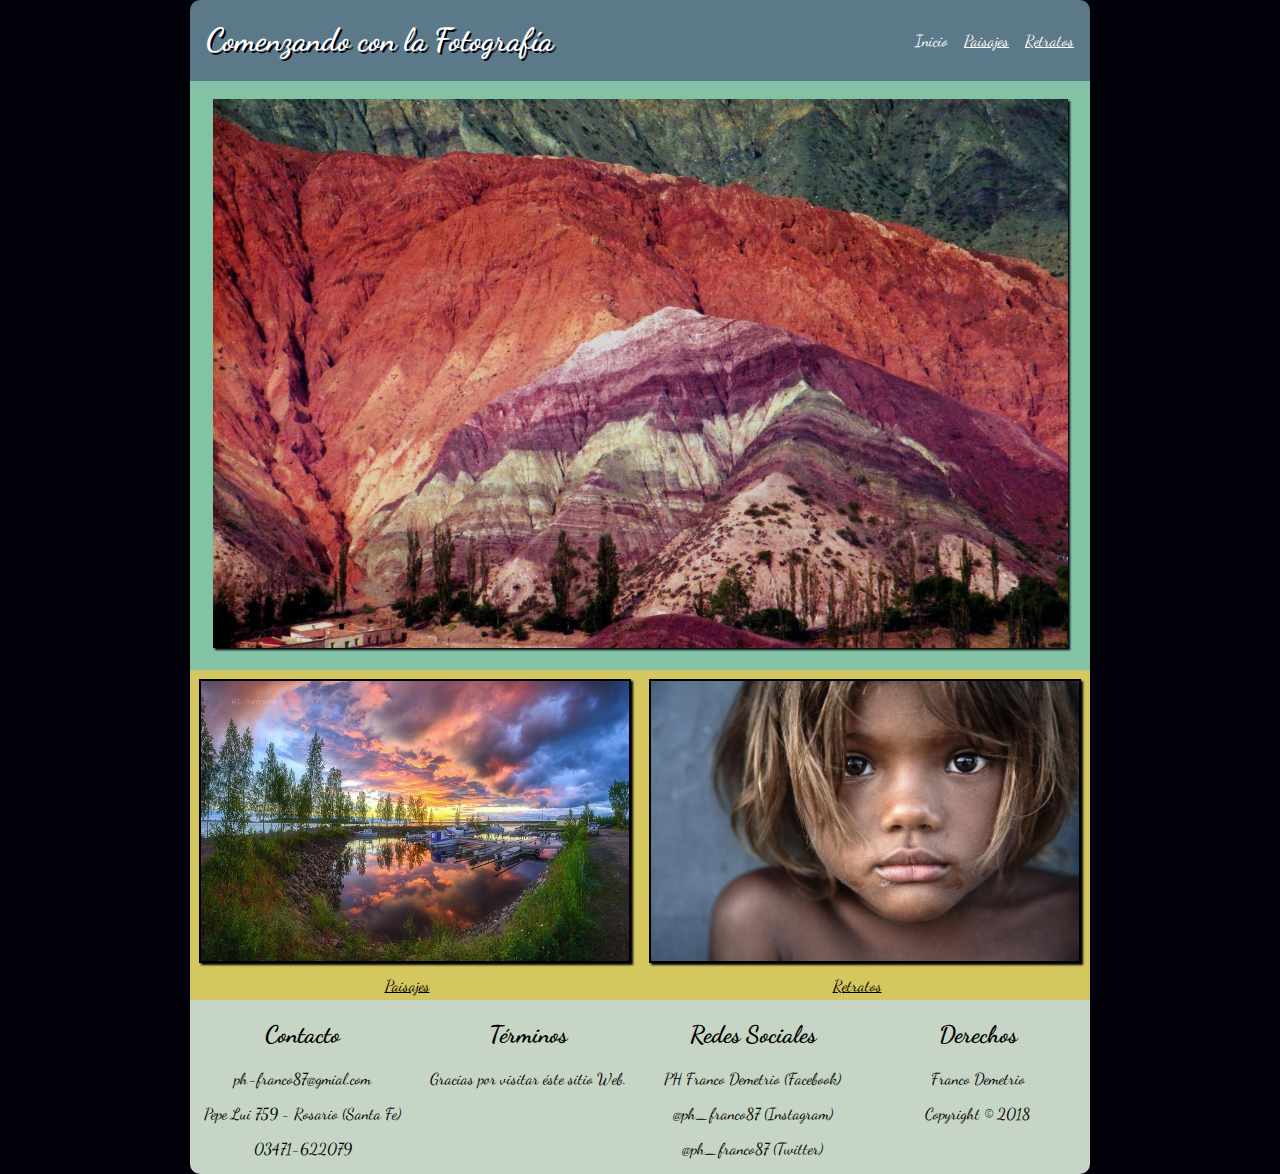
<file: index.html>
<!DOCTYPE html>
<html lang="en" dir="ltr">
  <head>
    <meta charset="utf-8">
    <meta name="viewport" content="width=device-width,initial-scale=0.6">
    <link rel="stylesheet" href="css/estilo.css">
    <link href="https://fonts.googleapis.com/css?family=Dancing+Script" rel="stylesheet">
    <title>Proyecto Fotógrafo</title>
  </head>
  <body>
    <header>
      <div class="cabecera">
        <div class="titulo">
          <h1>Comenzando con la Fotografía</h1>
        </div>
        <div class="paginas">
          <a href="index.html">Inicio</a>
          <a href="paisajes.html" style="text-decoration: underline;">Paisajes</a>
          <a href="retratos.html" style="text-decoration: underline;">Retratos</a>
        </div>
      </div>
    </header>
    <div class="contenido">
      <div class="c1">
        <img src="image/paisaje_0.jpg" alt="Imágen Principal">
      </div>
      <div class="cont">
        <div class="c2">
          <a class="enlaces" href="paisajes.html"><img src="image/paisaje_4.jpg" alt="Imágen Secundaria izquierda">Paisajes</a>
        </div>
        <div class="c3">
          <a class="enlaces" href="retratos.html"><img src="image/retrato_0.jpg" alt="Imágen Secundaria Derecha">Retratos</a>
        </div>
      </div>
    </div>
    <footer>
      <div class="foo">
        <div class="column1">
          <h2>Contacto</h2>
          <p>ph-franco87@gmial.com</p>
          <p>Pepe Lui 759 - Rosario (Santa Fe)</p>
          <p>03471-622079</p>
        </div>
        <div class="column2">
          <h2>Términos</h2>
          <p>Gracias por visitar éste sitio Web.</p>
        </div>
        <div class="column3">
          <h2>Redes Sociales</h2>
          <p>PH Franco Demetrio (Facebook)</p>
          <p>@ph_franco87 (Instagram)</p>
          <p>@ph_franco87 (Twitter)</p>
        </div>
        <div class="column4">
          <h2>Derechos</h2>
          <p>Franco Demetrio</p>
          <p>Copyright © 2018</p>
        </div>
      </div>
    </footer>
  </body>
</html>
</file>
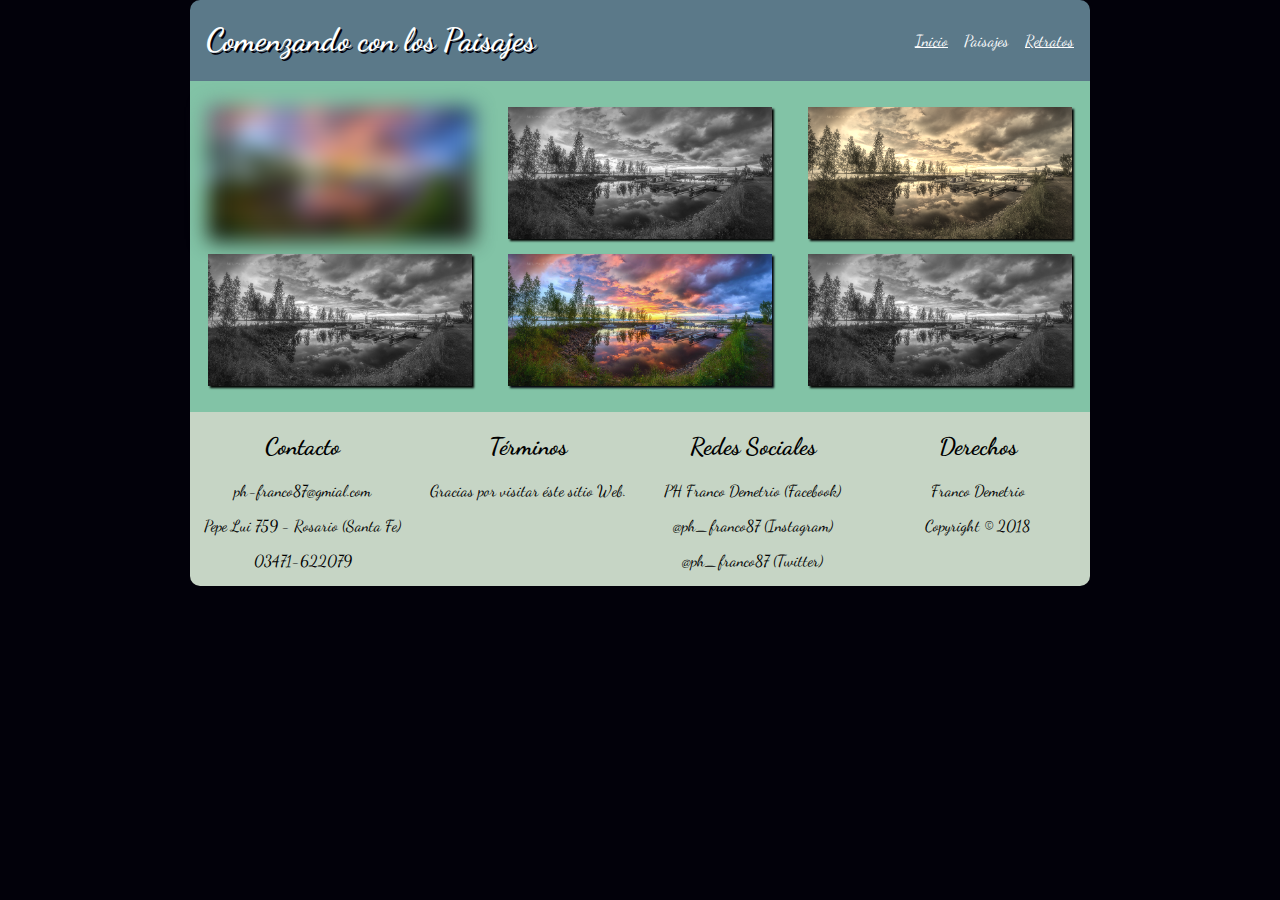
<file: paisajes.html>
<!DOCTYPE html>
<html lang="en" dir="ltr">
  <head>
    <meta charset="utf-8">
    <meta name="viewport" content="width=device-width,initial-scale=0.6">
    <link rel="stylesheet" href="css/estilo-paisajes.css">
    <link href="https://fonts.googleapis.com/css?family=Dancing+Script" rel="stylesheet">
    <title>Proyecto Fotógrafo</title>
  </head>
  <body>
    <header>
      <div class="cabecera">
        <div class="titulo">
          <h1>Comenzando con los Paisajes</h1>
        </div>
        <div class="paginas">
          <a href="index.html" style="text-decoration: underline;">Inicio</a>
          <a href="paisajes.html">Paisajes</a>
          <a href="retratos.html" style="text-decoration: underline;">Retratos</a>
        </div>
      </div>
    </header>
    <div class="contenido">
      <div class="contenedor1">
        <img id="uno" src="image/paisaje_4.jpg" class="adaptativa-porcentaje-1" alt="">
        <img id="par" src="image/paisaje_4.jpg" class="adaptativa-porcentaje-1" alt="">
      </div>
      <div class="contenedor2">
        <img id="par" src="image/paisaje_4.jpg" class="adaptativa-porcentaje-2" alt="">
        <img id="cinco" src="image/paisaje_4.jpg" class="adaptativa-porcentaje-2" alt="">
      </div>
      <div class="contenedor3">
        <img id="tres" src="image/paisaje_4.jpg" class="adaptativa-porcentaje-3" alt="">
        <img id="par" src="image/paisaje_4.jpg" class="adaptativa-porcentaje-3" alt="">
      </div>
    </div>
    <footer>
      <div class="foo">
        <div class="column1">
          <h2>Contacto</h2>
          <p>ph-franco87@gmial.com</p>
          <p>Pepe Lui 759 - Rosario (Santa Fe)</p>
          <p>03471-622079</p>
        </div>
        <div class="column2">
          <h2>Términos</h2>
          <p>Gracias por visitar éste sitio Web.</p>
        </div>
        <div class="column3">
          <h2>Redes Sociales</h2>
          <p>PH Franco Demetrio (Facebook)</p>
          <p>@ph_franco87 (Instagram)</p>
          <p>@ph_franco87 (Twitter)</p>
        </div>
        <div class="column4">
          <h2>Derechos</h2>
          <p>Franco Demetrio</p>
          <p>Copyright © 2018</p>
        </div>
      </div>
    </footer>
  </body>
</html>
</file>
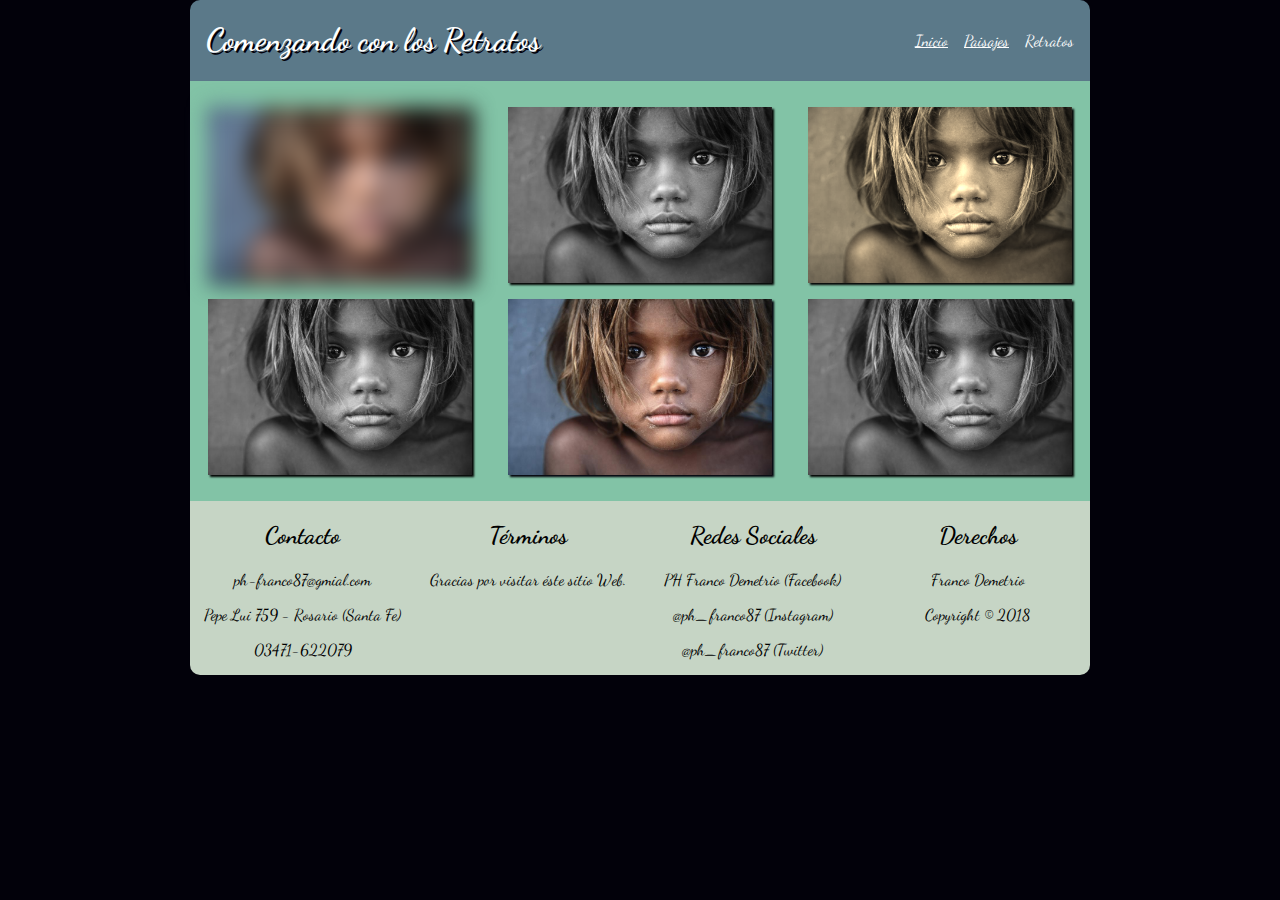
<file: retratos.html>
<!DOCTYPE html>
<html lang="en" dir="ltr">
  <head>
    <meta charset="utf-8">
    <meta name="viewport" content="width=device-width,initial-scale=0.6">
    <link rel="stylesheet" href="css/estilo-retratos.css">
    <link href="https://fonts.googleapis.com/css?family=Dancing+Script" rel="stylesheet">
    <title>Proyecto Fotógrafo</title>
  </head>
  <body>
    <header>
      <div class="cabecera">
        <div class="titulo">
          <h1>Comenzando con los Retratos</h1>
        </div>
        <div class="paginas">
          <a href="index.html" style="text-decoration: underline;">Inicio</a>
          <a href="paisajes.html" style="text-decoration: underline;">Paisajes</a>
          <a href="retratos.html">Retratos</a>
        </div>
      </div>
    </header>
    <div class="contenido">
      <div class="contenedor1">
        <img id="uno" src="image/retrato_0.jpg" class="adaptativa-porcentaje-1" alt="">
        <img id="par" src="image/retrato_0.jpg" class="adaptativa-porcentaje-1" alt="">
      </div>
      <div class="contenedor2">
        <img id="par" src="image/retrato_0.jpg" class="adaptativa-porcentaje-2" alt="">
        <img id="cinco" src="image/retrato_0.jpg" class="adaptativa-porcentaje-2" alt="">
      </div>
      <div class="contenedor3">
        <img id="tres" src="image/retrato_0.jpg" class="adaptativa-porcentaje-3" alt="">
        <img id="par" src="image/retrato_0.jpg" class="adaptativa-porcentaje-3" alt="">
      </div>
    </div>
    <footer>
      <div class="foo">
        <div class="column1">
          <h2>Contacto</h2>
          <p>ph-franco87@gmial.com</p>
          <p>Pepe Lui 759 - Rosario (Santa Fe)</p>
          <p>03471-622079</p>
        </div>
        <div class="column2">
          <h2>Términos</h2>
          <p>Gracias por visitar éste sitio Web.</p>
        </div>
        <div class="column3">
          <h2>Redes Sociales</h2>
          <p>PH Franco Demetrio (Facebook)</p>
          <p>@ph_franco87 (Instagram)</p>
          <p>@ph_franco87 (Twitter)</p>
        </div>
        <div class="column4">
          <h2>Derechos</h2>
          <p>Franco Demetrio</p>
          <p>Copyright © 2018</p>
        </div>
      </div>
    </footer>
  </body>
</html>
</file>
<file: css/estilo.css>
body {
  margin: auto;
  font-style: Dancing Script;
  background-color: #02010a;
  font-family: 'Dancing Script', cursive ;
}

/*  ------------  ANIMACIÓN  -------------  */
header {
  /* animation-duration: 4s;
  animation-name: slidein; */
  animation: slidein 4s;
}
@keyframes slidein {
  0% {
    margin-top: 150%;
  }
  60% {
    margin-top: -5%;
  }
  100% {
    margin-top: 0%
  }
}
/*  -----------------------------------  */


/*  ------------  VERSIÓN DESKTOP  -------------  */

@media screen and (min-width: 900px) {

    /*  ------------  HEADER  -------------  */
  header {
    max-width: 900px;
    margin: 0 auto;
    background-color: #5b7989;
    color: white;
    border-radius: 10px 10px 0 0 ;
  }
  .cabecera {
    display: flex;
    flex-direction: row;
    justify-content: space-between;
    align-content: flex-end;
  }
  .paginas {
    display: flex;
    align-items: center;
  }
  .paginas a {
    margin-right: 1em;
    color: white;
    text-decoration: none;
  }
  a {
    margin-right: 1em;
    color: black;
    text-decoration: underline;
  }
  .titulo {
    margin-left: 1em;
  }
  h1 {
    text-shadow: 2px 2px 0 #02010a;
  }
  /*  -----------------------------------  */

  /*  -----------  CONTENIDO  -----------  */

  .contenido {
    max-width: 900px;
    margin: 0 auto;
  }
  .c1 {
    margin: 0;
    background-color: #82c3a6;
    text-align: center;
  }
  .c1 img {
    margin: 2% 2%;
    width: 95%;;
  }
  .contenido .cont {
    display: flex;
    background-color: #d5c75f;
  }
  .c2 {
    width: 50%;
    margin: 0 auto;
    text-align: center;
  }
  .c2 img {
    margin: 2% 2% 2% 2%;
    width: 95%;
    height: 85%;
    border: 2px solid black ;
  }
  .c2 img:hover {
    transform: rotate(10deg);
    box-shadow: 5px 5px 10px #82c3a6;
  }
  .c3 {
    width: 50%;
    margin: 0 auto;
    text-align: center;
  }
  .c3 img {
    margin: 2% 2% 2% 2%;
    width: 95%;
    height: 85%;
    border: 2px solid black ;
  }
  .c3 img:hover {
    transform: translate(20px, -5px);
    box-shadow: 5px 5px 10px #82c3a6;
  }
  img[src^='image'] {
    box-shadow: 2px 2px 2px #02010a;
  }
  /*  -----------------------------------  */

  /*  ------------  FOOTER  -------------  */

  footer {
    max-width: 900px;
    height: auto;
    text-align: center;
    margin: 0 auto;
    color: black;
    display: flex;
    background-color: #C6d5c5;
    border-radius: 0 0 10px 10px;
  }
  .foo {
    width: 100%;
  }
  .column1, .column2, .column3, .column4 {
    float: left;
    width: 25%;
  }
  /*  -----------------------------------  */
}
/*  ------------  FIN VERSIÓN DESKTOP  -------------  */




/*  ------------  VERSIÓN MÓVIL  -------------  */

@media screen and (max-width: 899px) {

  /*  ------------  HEADER  -------------  */

  header {
    min-width: 320px;
    margin: 0 auto;
    background-color: #5b7989;
    color: white;
    border-radius: 10px 10px 0 0 ;
  }
  .cabecera {
    display: block;
  }
  .paginas {
    display: flex;
    flex-flow: row nowrap;
    justify-content: center;
  }
  .paginas a {
    margin-right: 1em;
    color: white;
    text-decoration: none;
  }
  a {
    margin-right: 1em;
    color: black;
    text-decoration: underline;
  }
  h1 {
    text-align: center;
    text-shadow: 2px 2px 0 #02010a;
    margin: 0 auto;
  }
  /*  -----------------------------------  */

  /*  -----------  CONTENIDO  -----------  */

  .contenido {
    min-width: 320px;
    margin: 0 auto;
  }
  .c1 {
    margin: 0;
    background-color: #82c3a6;
  }
  .c1 img {
    margin: 2% 2%;
    width: 95%;;
  }
  .contenido .cont {
    display: block;
    background-color: #d5c75f;
  }
  .c2 {
    margin: 0 auto;
    text-align: center;
  }
  .c2 img {
    margin: 2% 2% 2% 2%;
    width: 95%;
    border: 2px solid black ;
  }
  .c2 img:hover {
    transform: rotate(10deg);
    box-shadow: 5px 5px 10px #82c3a6;
  }
  .c3 {
    margin: 0 auto;
    text-align: center;
  }
  .c3 img {
    margin: 2% 2% 2% 2%;
    width: 95%;
    border: 2px solid black ;
  }
  .c3 img:hover {
    transform: translate(20px, -5px);
    box-shadow: 5px 5px 10px #82c3a6;
  }
  img[src^='image'] {
    box-shadow: 2px 2px 2px #02010a;
  }
  /*  -----------------------------------  */

  /*  ------------  FOOTER  -------------  */

  footer {
    min-width: 320px;
    height: auto;
    text-align: center;
    margin: 0 auto;
    color: black;
    display: block;
    background-color: #C6d5c5;
    border-radius: 0 0 10px 10px;
  }
  .foo {
    width: 100%;
    display: flex;
    flex-direction: column;
  }
  .column1, .column2, .column3, .column4 {
    display: block;
  }
  /*  -----------------------------------  */
}
/*  ------------  FIN VERSIÓN MÓVIL  -------------  */
</file>
<file: css/estilo-paisajes.css>
body {
  margin: auto;
  font-style: Dancing Script;
  background-color: #02010a;
  font-family: 'Dancing Script', cursive ;
}

/*  ------------  ANIMACIÓN  -------------  */
header {
  /* animation-duration: 4s;
  animation-name: slidein; */
  animation: slidein 4s;
}
@keyframes slidein {
  0% {
    margin-top: 150%;
  }
  60% {
    margin-top: -5%;
  }
  100% {
    margin-top: 0%
  }
}
/*  -----------------------------------  */


/*  ------------  VERSIÓN DESKTOP  -------------  */

@media screen and (min-width: 900px) {

      /*  ------------  HEADER  -------------  */
  header {
    max-width: 900px;
    margin: 0 auto;
    background-color: #5b7989;
    color: white;
    border-radius: 10px 10px 0 0 ;
  }
  .cabecera {
    display: flex;
    flex-direction: row;
    justify-content: space-between;
    align-content: flex-end;
  }
  .paginas {
    display: flex;
    align-items: center;
  }
  .paginas a {
    margin-right: 1em;
    color: white;
    text-decoration: none;
  }
  a {
    margin-right: 1em;
    color: black;
    text-decoration: underline;
  }
  .titulo {
    margin-left: 1em;
  }
  h1 {
    text-shadow: 2px 2px 0 #02010a;
  }
    /*  -----------------------------------  */

    /*  -----------  CONTENIDO  -----------  */

  .contenido {
    max-width: 900px;
    margin: 0 auto;
    display: flex;
    background-color: #82c3a6;
  }
  .contenedor1, .contenedor2, .contenedor3 {
    float: left;
    width: 33%;
    display: flex;
    flex-direction: column;
    align-items: center;
    padding: 2%;
    background-color: inherit;
  }
  #uno {
    filter: blur(10px);
  }
  #par {
    filter: grayscale(100%);
  }
  #tres {
    filter: sepia(90%);
  }
  .adaptativa-porcentaje-1 {
  	width: 100%;
    margin: 3%;
  }
  .adaptativa-porcentaje-2 {
  	width: 100%;
    margin: 3%;
  }
  .adaptativa-porcentaje-3 {
  	width: 100%;
    margin: 3%;
  }
  img[src^='image'] {
    box-shadow: 2px 2px 2px #02010a;
  }
  /*  -----------------------------------  */

  /*  ------------  FOOTER  -------------  */

  footer {
    max-width: 900px;
    height: auto;
    text-align: center;
    margin: 0 auto;
    color: black;
    display: flex;
    background-color: #C6d5c5;
    border-radius: 0 0 10px 10px;
  }
  .foo {
    width: 100%;
  }
  .column1, .column2, .column3, .column4 {
    float: left;
    width: 25%;
  }
    /*  -----------------------------------  */
}
/*  ------------  FIN VERSIÓN DESKTOP  -------------  */




/*  ------------  VERSIÓN MÓVIL  -------------  */

@media screen and (max-width: 899px) {

    /*  ------------  HEADER  -------------  */

  header {
    min-width: 320px;
    margin: 0 auto;
    background-color: #5b7989;
    color: white;
    border-radius: 10px 10px 0 0 ;
  }
  .cabecera {
    display: block;
  }
  .paginas {
    display: flex;
    flex-flow: row nowrap;
    justify-content: center;
  }
  .paginas a {
    margin-right: 1em;
    color: white;
    text-decoration: none;
  }
  a {
    margin-right: 1em;
    color: black;
    text-decoration: underline;
  }
  h1 {
    text-align: center;
    text-shadow: 2px 2px 0 #02010a;
    margin: 0 auto;
  }
  /*  -----------------------------------  */

  /*  -----------  CONTENIDO  -----------  */

  .contenido {
    min-width: 320px;
    margin: 0 auto;+
    display: flex;
    background-color: #d5c75f;
  }
  .contenido .contenedor1, .contenido .contenedor2, .contenido .contenedor3 {
    display: block;
    flex-direction: column;
  }
  .adaptativa-porcentaje-1 {
    width: 95%;
    margin: 2%;
  }
  .adaptativa-porcentaje-2 {
    width: 95%;
    margin: 2%;
  }
  .adaptativa-porcentaje-3 {
    width: 95%;
    margin: 2%;
  }
  #uno {
    filter: blur(10px);
  }
  #par {
    filter: grayscale(100%);
  }
  #tres {
    filter: sepia(90%);
  }
  img[src^='image'] {
    box-shadow: 2px 2px 2px #02010a;
  }
  /*  -----------------------------------  */

  /*  ------------  FOOTER  -------------  */

  footer {
    min-width: 320px;
    height: auto;
    text-align: center;
    margin: 0 auto;
    color: black;
    display: block;
    background-color: #C6d5c5;
    border-radius: 0 0 10px 10px;
  }
  .foo {
    width: 100%;
    display: flex;
    flex-direction: column;
  }
  .column1, .column2, .column3, .column4 {
    display: block;
  }
  /*  -----------------------------------  */
}
/*  ------------  FIN VERSIÓN MÓVIL  -------------  */
</file>
<file: css/estilo-retratos.css>
body {
  margin: auto;
  font-style: Dancing Script;
  background-color: #02010a;
  font-family: 'Dancing Script', cursive ;
}

/*  ------------  ANIMACIÓN  -------------  */
header {
  /* animation-duration: 4s;
  animation-name: slidein; */
  animation: slidein 4s;
}
@keyframes slidein {
  0% {
    margin-top: 150%;
  }
  60% {
    margin-top: -5%;
  }
  100% {
    margin-top: 0%
  }
}
/*  -----------------------------------  */


/*  ------------  VERSIÓN DESKTOP  -------------  */

@media screen and (min-width: 900px) {

      /*  ------------  HEADER  -------------  */

  header {
    max-width: 900px;
    margin: 0 auto;
    background-color: #5b7989;
    color: white;
    border-radius: 10px 10px 0 0 ;
  }
  .cabecera {
    display: flex;
    flex-direction: row;
    justify-content: space-between;
    align-content: flex-end;
  }
  .paginas {
    display: flex;
    align-items: center;
  }
  .paginas a {
    margin-right: 1em;
    color: white;
    text-decoration: none;
  }
  a {
    margin-right: 1em;
    color: black;
    text-decoration: underline;
  }
  .titulo {
    margin-left: 1em;
  }
  h1 {
    text-shadow: 2px 2px 0 #02010a;
  }
    /*  -----------------------------------  */

    /*  -----------  CONTENIDO  -----------  */

  .contenido {
    max-width: 900px;
    margin: 0 auto;
    display: flex;
    background-color: #82c3a6;
  }
  .contenedor1, .contenedor2, .contenedor3 {
    float: left;
    width: 33%;
    display: flex;
    flex-direction: column;
    /* border: 3px white solid; */
    align-items: center;
    padding: 2%;
    background-color: inherit;
  }
  #uno {
    filter: blur(10px);
  }
  #par {
    filter: grayscale(100%);
  }
  #tres {
    filter: sepia(90%);
  }
  .adaptativa-porcentaje-1 {
  	width: 100%;
    margin: 3%;
  }
  .adaptativa-porcentaje-2 {
  	width: 100%;
    margin: 3%;
  }
  .adaptativa-porcentaje-3 {
  	width: 100%;
    margin: 3%;
  }
  img[src^='image'] {
    box-shadow: 2px 2px 2px #02010a;
  }
    /*  -----------------------------------  */

    /*  ------------  FOOTER  -------------  */

  footer {
    max-width: 900px;
    height: auto;
    text-align: center;
    margin: 0 auto;
    color: black;
    display: flex;
    background-color: #C6d5c5;
    border-radius: 0 0 10px 10px;
  }
  .foo {
    width: 100%;
  }
  .column1, .column2, .column3, .column4 {
    float: left;
    width: 25%;
  }
    /*  -----------------------------------  */
}
/*  ------------  FIN VERSIÓN DESKTOP  -------------  */




/*  ------------  VERSIÓN MÓVIL  -------------  */

@media screen and (max-width: 899px) {

    /*  ------------  HEADER  -------------  */

  header {
    min-width: 320px;
    margin: 0 auto;
    background-color: #5b7989;
    color: white;
    border-radius: 10px 10px 0 0 ;
  }
  .cabecera {
    display: block;
  }
  .paginas {
    display: flex;
    flex-flow: row nowrap;
    justify-content: center;
  }
  .paginas a {
    margin-right: 1em;
    color: white;
    text-decoration: none;
  }
  a {
    margin-right: 1em;
    color: black;
    text-decoration: underline;
  }
  h1 {
    text-align: center;
    text-shadow: 2px 2px 0 #02010a;
    margin: 0 auto;
  }
  /*  -----------------------------------  */


  /*  -----------  CONTENIDO  -----------  */

  .contenido {
    min-width: 320px;
    margin: 0 auto;+
    display: flex;
    background-color: #d5c75f;
  }
  .contenido .contenedor1, .contenido .contenedor2, .contenido .contenedor3 {
    display: block;
    flex-direction: column;
  }
  .adaptativa-porcentaje-1 {
    width: 95%;
    margin: 2%;
  }
  .adaptativa-porcentaje-2 {
    width: 95%;
    margin: 2%;
  }
  .adaptativa-porcentaje-3 {
    width: 95%;
    margin: 2%;
  }
  #uno {
    filter: blur(10px);
  }
  #par {
    filter: grayscale(100%);
  }
  #tres {
    filter: sepia(90%);
  }
  img[src^='image'] {
    box-shadow: 2px 2px 2px #02010a;
  }
  /*  -----------------------------------  */

  /*  ------------  FOOTER  -------------  */
  footer {
    min-width: 320px;
    height: auto;
    text-align: center;
    margin: 0 auto;
    color: black;
    display: block;
    background-color: #C6d5c5;
    border-radius: 0 0 10px 10px;
  }
  .foo {
    width: 100%;
    display: flex;
    flex-direction: column;
  }
  .column1, .column2, .column3, .column4 {
    display: block;
  }
  /*  -----------------------------------  */
}
/*  ------------  FIN VERSIÓN MÓVIL  -------------  */
</file>
